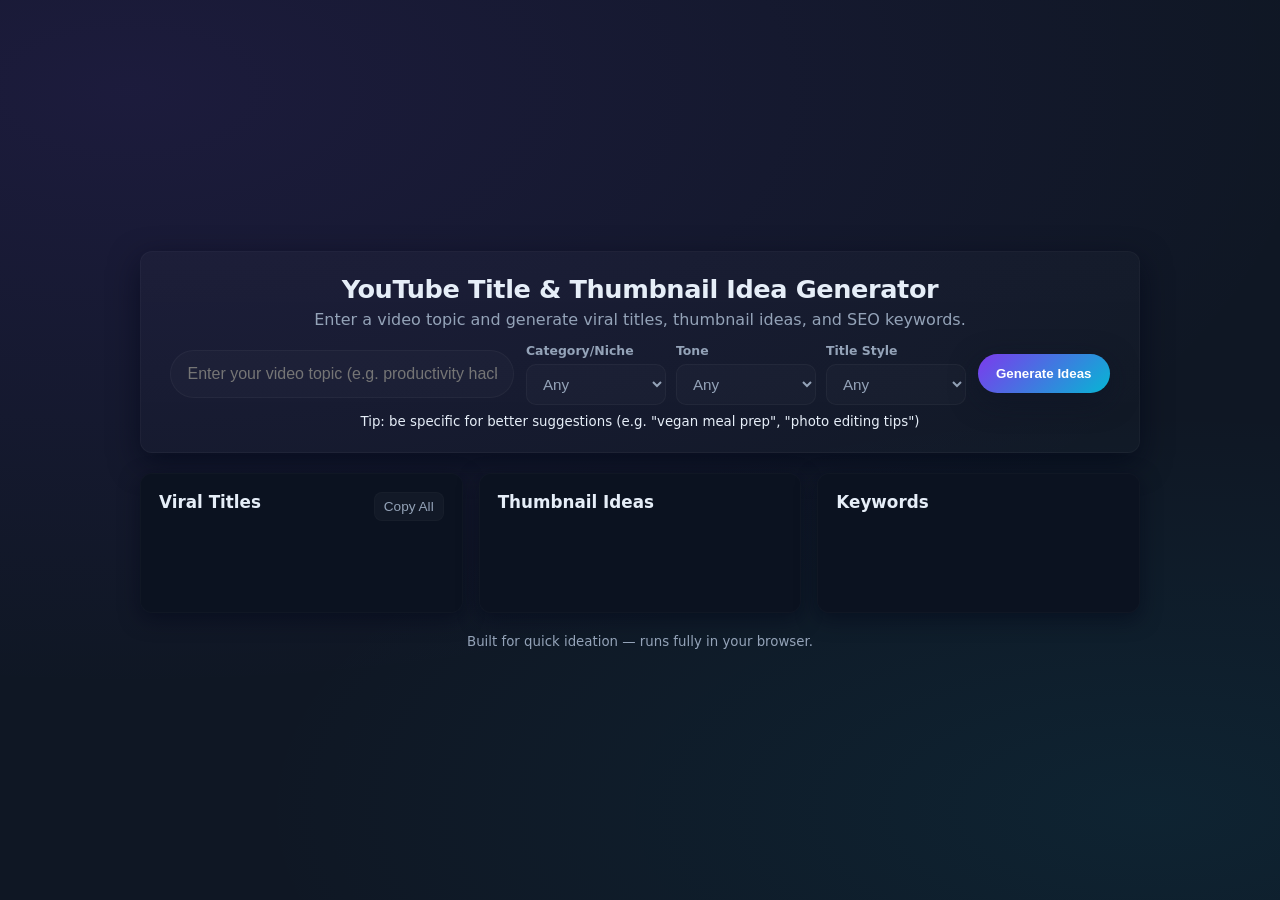
<file: index.html>
<!doctype html>
<html lang="en">
<head>
  <meta charset="utf-8" />
  <meta name="viewport" content="width=device-width,initial-scale=1" />
  <title>YouTube Title & Thumbnail Idea Generator</title>
  <link rel="stylesheet" href="style.css" />
</head>
<body>
  <main class="app">
    <header class="header-card">
      <h1>YouTube Title & Thumbnail Idea Generator</h1>
      <p class="subtitle">Enter a video topic and generate viral titles, thumbnail ideas, and SEO keywords.</p>

      <!-- Input area: topic + new selects -->
      <div class="input-row">
        <input id="topicInput" type="text" placeholder="Enter your video topic (e.g. productivity hacks)" aria-label="Video topic" />

        <div class="options-row" aria-hidden="false">
          <label class="select-label">
            <span class="label-title">Category/Niche</span>
            <select id="categorySelect" aria-label="Category or niche">
              <option value="Any">Any</option>
              <option value="Tech">Tech</option>
              <option value="Gaming">Gaming</option>
              <option value="Education">Education</option>
              <option value="Lifestyle">Lifestyle</option>
              <option value="Health">Health</option>
              <option value="Finance">Finance</option>
              <option value="Food">Food</option>
              <option value="Travel">Travel</option>
            </select>
          </label>

          <label class="select-label">
            <span class="label-title">Tone</span>
            <select id="toneSelect" aria-label="Tone">
              <option value="Any">Any</option>
              <option value="Curious">Curious</option>
              <option value="Shocking">Shocking</option>
              <option value="Funny">Funny</option>
              <option value="Inspirational">Inspirational</option>
              <option value="Urgent">Urgent</option>
            </select>
          </label>

          <label class="select-label">
            <span class="label-title">Title Style</span>
            <select id="styleSelect" aria-label="Title style">
              <option value="Any">Any</option>
              <option value="How-to">How-to</option>
              <option value="Mistakes">Mistakes</option>
              <option value="Secrets">Secrets</option>
              <option value="List">List</option>
              <option value="Story">Story</option>
            </select>
          </label>
        </div>

        <button id="generateBtn" class="btn-gradient">Generate Ideas</button>
      </div>

      <small class="hint">Tip: be specific for better suggestions (e.g. "vegan meal prep", "photo editing tips")</small>
    </header>

    <!-- Loading overlay shown while generating -->
    <div id="loadingOverlay" class="loading-overlay hidden" aria-hidden="true">
      <div class="spinner" role="status" aria-live="polite">
        <div class="dot"></div><div class="dot"></div><div class="dot"></div>
      </div>
      <div class="loading-text">Generating ideas…</div>
    </div>

    <section class="results-grid">
      <article class="card" id="titlesCard">
        <div class="card-header">
          <h2>Viral Titles</h2>
          <div class="card-actions">
            <button id="copyAllTitles" class="small-btn" title="Copy all titles">Copy All</button>
          </div>
        </div>
        <ol id="titlesList" class="result-list" aria-live="polite"></ol>
      </article>

      <article class="card" id="thumbnailsCard">
        <h2>Thumbnail Ideas</h2>
        <ol id="thumbnailsList" class="result-list" aria-live="polite"></ol>
      </article>

      <article class="card" id="keywordsCard">
        <h2>Keywords</h2>
        <ul id="keywordsList" class="result-list" aria-live="polite"></ul>
      </article>
    </section>

    <footer class="footer">
      <small>Built for quick ideation — runs fully in your browser.</small>
    </footer>
  </main>

  <script src="script.js"></script>
</body>
</html>
</file>
<file: style.css>
/* Basic reset and variables */
:root{
  --bg: #0f1724;
  --card: #0b1220;
  --accent1: #7c3aed;
  --accent2: #06b6d4;
  --glass: rgba(255,255,255,0.03);
  --muted: #94a3b8;
  --radius: 12px;
  --max-width: 1000px;
  --card-padding: 18px;
  --shadow: 0 10px 30px rgba(2,6,23,0.6);
  font-family: Inter, ui-sans-serif, system-ui, -apple-system, "Segoe UI", Roboto, "Helvetica Neue", Arial;
}

*{box-sizing:border-box}
html,body{height:100%}
body{
  margin:0;
  background: radial-gradient(1200px 600px at 10% 10%, rgba(124,58,237,0.12), transparent),
              radial-gradient(900px 400px at 90% 90%, rgba(6,182,212,0.08), transparent),
              var(--bg);
  color: #e6eef8;
  -webkit-font-smoothing:antialiased;
  -moz-osx-font-smoothing:grayscale;
  padding:40px 20px;
  display:flex;
  align-items:center;
  justify-content:center;
}

/* App container */
.app{
  width:100%;
  max-width: var(--max-width);
  margin: 0 auto;
}

/* Header card */
.header-card{
  background: linear-gradient(180deg, rgba(255,255,255,0.02), rgba(255,255,255,0.01));
  padding: 22px;
  border-radius: var(--radius);
  margin-bottom: 20px;
  box-shadow: var(--shadow);
  border: 1px solid rgba(255,255,255,0.03);
  text-align:center;
}
.header-card h1{
  margin:0 0 6px;
  font-size:1.6rem;
  letter-spacing:-0.4px;
}
.subtitle{
  margin:0 0 14px;
  color:var(--muted);
}

/* Input row */
.input-row{
  display:flex;
  gap:12px;
  justify-content:center;
  align-items:center;
  margin: 12px 0 6px;
  flex-wrap:wrap;
}
input[type="text"]{
  padding:14px 16px;
  border-radius: 999px;
  border: 1px solid rgba(255,255,255,0.04);
  background: rgba(255,255,255,0.02);
  color:inherit;
  min-width: 260px;
  width: 36%;
  max-width: 560px;
  font-size:1rem;
  outline:none;
  transition: box-shadow .15s, transform .08s;
}
input[type="text"]:focus{
  box-shadow: 0 6px 20px rgba(7,12,20,0.6);
  transform: translateY(-1px);
}

/* Options row (category, tone, style) */
.options-row{
  display:flex;
  gap:10px;
  align-items:center;
  justify-content:center;
  flex-wrap:wrap;
  width: auto;
}
.select-label{ display:flex; flex-direction:column; align-items:flex-start; color:var(--muted); font-size:0.78rem; }
.select-label .label-title{ margin-bottom:6px; color:var(--muted); font-weight:600; font-size:0.78rem; }
select{
  padding:10px 12px;
  border-radius:10px;
  border: 1px solid rgba(255,255,255,0.04);
  background: rgba(255,255,255,0.02);
  color:inherit;
  min-width: 140px;
  font-size:0.95rem;
  outline:none;
}

/* Gradient button */
.btn-gradient{
  background: linear-gradient(135deg, var(--accent1), var(--accent2));
  color:white;
  padding:12px 18px;
  border-radius: 999px;
  border: none;
  cursor:pointer;
  font-weight:600;
  box-shadow: 0 8px 28px rgba(12,18,36,0.5);
  transition: transform .08s, opacity .12s;
}
.btn-gradient:active{ transform: translateY(1px) }
.btn-gradient:disabled{ opacity:0.6; cursor:default; }

/* Grid of results */
.results-grid{
  display:grid;
  grid-template-columns: repeat(3, 1fr);
  gap:16px;
  align-items:start;
}

/* Card style */
.card{
  background: var(--card);
  border-radius: 12px;
  padding: var(--card-padding);
  box-shadow: 0 6px 20px rgba(2,6,23,0.5);
  border:1px solid rgba(255,255,255,0.02);
  min-height:140px;
}
.card h2{ margin:0 0 10px; font-size:1.05rem }
.card-header{ display:flex; justify-content:space-between; align-items:center; gap:12px; }

/* Result list styles */
.result-list{ margin:0; padding-left:18px; color:#d9e8ff; }
.result-list li{ margin:8px 0; line-height:1.3; display:flex; gap:10px; align-items:flex-start; }

/* Small action buttons */
.small-btn{
  background: rgba(255,255,255,0.03);
  color:var(--muted);
  padding:6px 9px;
  border-radius:8px;
  border:1px solid rgba(255,255,255,0.02);
  cursor:pointer;
  font-size:0.85rem;
}
.copy-btn{
  background: rgba(0,0,0,0.35);
  border-radius:8px;
  padding:6px 8px;
  color:#dbeafe;
  border:none;
  cursor:pointer;
  font-size:0.85rem;
}

/* Loading overlay */
.loading-overlay{
  position:fixed;
  inset:0;
  display:flex;
  gap:12px;
  flex-direction:column;
  align-items:center;
  justify-content:center;
  background: linear-gradient(180deg, rgba(2,6,23,0.55), rgba(2,6,23,0.75));
  z-index:50;
}
.hidden{ display:none }

/* Spinner */
.spinner{ display:flex; gap:8px; align-items:center; justify-content:center; }
.spinner .dot{
  width:12px; height:12px; border-radius:50%;
  background: linear-gradient(135deg, var(--accent1), var(--accent2));
  animation: bounce 1s infinite ease-in-out;
}
.spinner .dot:nth-child(2){ animation-delay:0.15s }
.spinner .dot:nth-child(3){ animation-delay:0.3s }
@keyframes bounce{
  0%,80%,100%{ transform: translateY(0); opacity:0.85 }
  40%{ transform: translateY(-10px); opacity:1 }
}

/* Footer */
.footer{ margin-top:18px; text-align:center; color:var(--muted) }

/* Responsive adjustments */
@media (max-width: 980px){
  .results-grid{ grid-template-columns: repeat(2, 1fr) }
  input[type="text"]{ width:60% }
  .select-label .label-title{ display:none; } /* save space */
}
@media (max-width: 640px){
  .results-grid{ grid-template-columns: 1fr }
  input[type="text"]{ width:100% }
  .input-row{ flex-direction:column; gap:10px; }
  .options-row{ width:100%; justify-content:space-between; }
  .select-label{ width:32%; }
}
</file>
